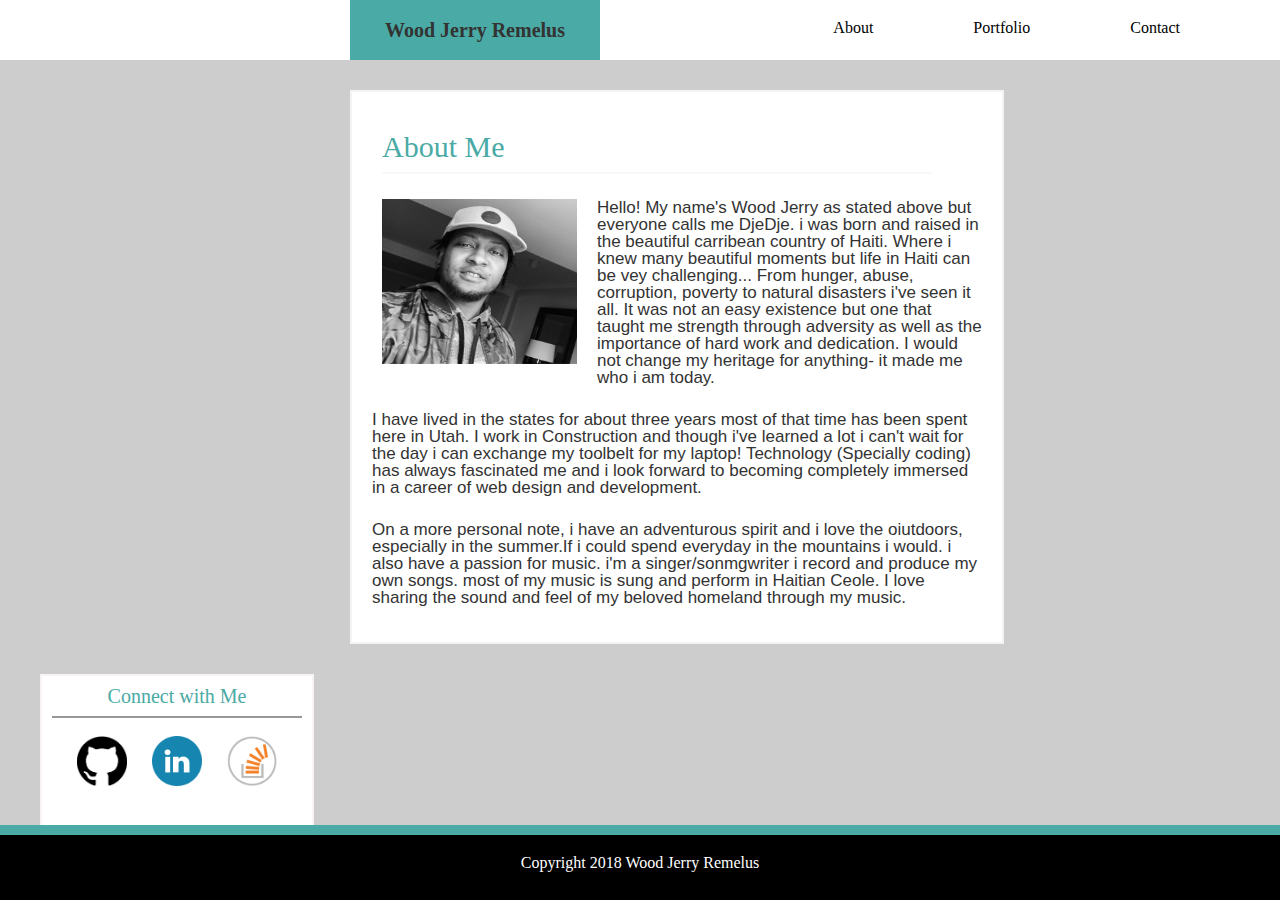
<file: index.html>
<!DOCTYPE html>

<html lang="en-us">
    
<head>
    <meta charset="UTF-8">
    <link rel="stylesheet" type="text/css" href="assets/css/style.css">
    <link rel="stylesheet" type="text/css" href="assets/css/reset.css">
    <title>Wood Jerry Remelus Student Profile</title>
</head>

<body>
    <header>
        <div class="nametag">
            <h1>Wood Jerry Remelus</h1>
        </div>
    <div class="links">
            <a class="ContactLink" href="contact.html"><h4>Contact</h4>
    </div> 
    <div class="links">
        <a class="PortfolioLink" href="portfolio.html"><h4>Portfolio</h4></a>
    </div>
    <div class="links">
        <a class="AboutLink" href="index.html"><h4>About</h4></a>  
    </div>
     </header>
    <div class="main-bio">
            <div class="Contact-Me">
                <h4 class="title">About Me</h4>
            </div>
        <img class="profilepic" src="assets/images/22104536_1446560005457934_332179618807405279_o.jpg" alt="ProfilePic" height="100" width="100">
        <p class="bio">
            Hello! My name's Wood Jerry as stated above but everyone calls me DjeDje. i was born and raised in the beautiful carribean country 
            of Haiti. Where i knew many beautiful moments but life in Haiti can be vey challenging... From hunger, abuse, corruption, poverty to
            natural disasters i've seen it all. It was not an easy existence but one that taught me strength through adversity as well as the 
            importance of hard work and dedication. I would not change my heritage for anything- it made me who i am today.
        </p>
        <p class="bio">
            I have lived in the states for about three years most of that time has been spent here in Utah. I work in Construction and though i've
            learned a lot i can't wait for the day i can exchange my toolbelt for my laptop! Technology (Specially coding) has always fascinated me 
            and i look forward to becoming completely immersed in a career of web design and development.
        </p>
        <p class="bio">
            On a more personal note, i have an adventurous spirit and i love the oiutdoors, especially in the summer.If i could spend everyday in 
            the mountains i would. i also have a passion for music. i'm a singer/sonmgwriter i record and produce my own songs. most of my music 
            is sung and perform in Haitian Ceole. I love sharing the sound and feel of my beloved homeland through my music.
        </p>
    </div>

    <div class="connect">
        <div class="connect-with-me">
        <h4>
            Connect with Me
        </h4>
    <div>
        <a href="https://github.com/DrWood89" target="_blank"><img class="icons" src="assets/images/github_circle.png" alt="Githublogo" height="20" width="20"></a>
        <a href="https://www.linkedin.com/in/wood-jerry-remelus-197846149/" target="_blank"><img class="icons" src="assets/images/linkedin_circle-128.png" alt="Linkedinlogo" height="20" width="20"></a>
        <a href="https://stackoverflow.com/users/9251481/wood-jerry-remelus?tab=profile" target="_blank"><img class="icons" src="assets/images/stackoverflow-128.png" alt="Stacklogo" height="20" width="20"></a>
    </div>
</div>
</div>
<footer class="clearfix">
    <div class="foottag">
       <small>Copyright 2018 Wood Jerry Remelus</small>
    </div>
</footer>
</body>

</html>
</file>
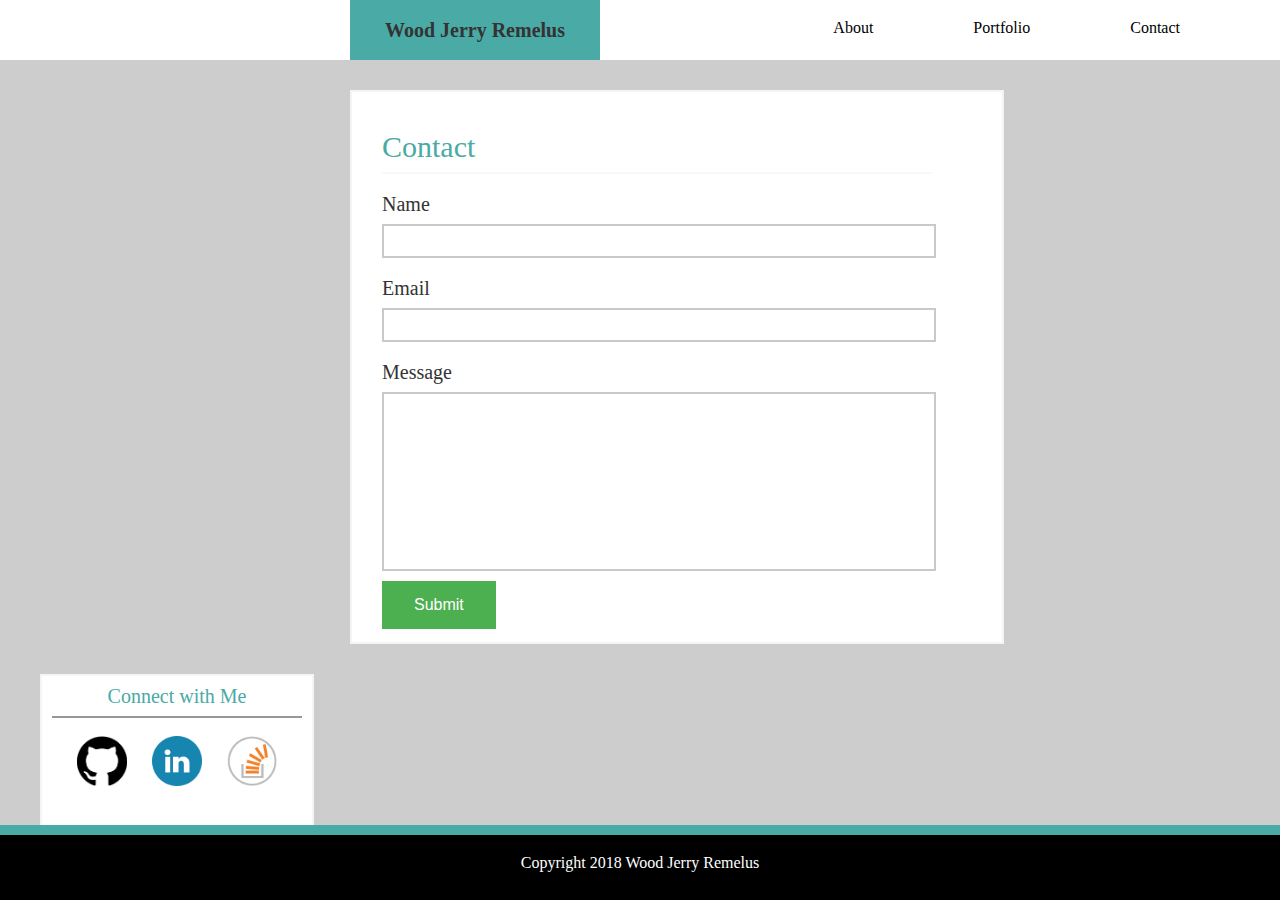
<file: contact.html>
<!DOCTYPE html>

<html lang="en-us">
    
<head>
    <meta charset="UTF-8">
    <link rel="stylesheet" type="text/css" href="assets/css/style.css">
    <link rel="stylesheet" type="text/css" href="assets/css/reset.css">
    <title>Wood Jerry Remelus Student Profile</title>
</head>

<body>
    <header>
        <div class="nametag">
            <h1>Wood Jerry Remelus</h1>
        </div>
        <div class="links">
            <a class="ContactLink" href="contact.html"><h4>Contact</h4>
    </div> 
    <div class="links">
        <a class="PortfolioLink" href="portfolio.html"><h4>Portfolio</h4></a>
    </div>
    <div class="links">
        <a class="AboutLink" href="index.html"><h4>About</h4></a>  
    </div>
    </header>
    
<div class="main-bio">
    <div class="Contact-Me">
        <h4 class="title">Contact </h4>
</div>

<p class="name-title">Name</p>
<div class="box1"></div>

<p class="name-title">Email</p>
<div class="box2"></div>

<p class="name-title">Message</p>
<div class="box3"></div>

<button type="button">Submit</button>

</div>

    <div class="connect">
        <div class="connect-with-me">
        <h4>
            Connect with Me
        </h4>
    
    <div>
       <a href="https://github.com/DrWood89" target="_blank"><img class="icons" src="assets/images/github_circle.png" alt="Githublogo" height="20" width="20"></a>
       <a href="https://www.linkedin.com/in/wood-jerry-remelus-197846149/" target="_blank"><img class="icons" src="assets/images/linkedin_circle-128.png" alt="Linkedinlogo" height="20" width="20"></a>
       <a href="https://stackoverflow.com/users/9251481/wood-jerry-remelus?tab=profile" target="_blank"><img class="icons" src="assets/images/stackoverflow-128.png" alt="Stacklogo" height="20" width="20"></a>
    </div>
    </div>
</div>
<footer class="clearfix">
    <div class="foottag">
       <small>Copyright 2018 Wood Jerry Remelus</small>
    </div>
</footer>
</body>

</html>
</file>
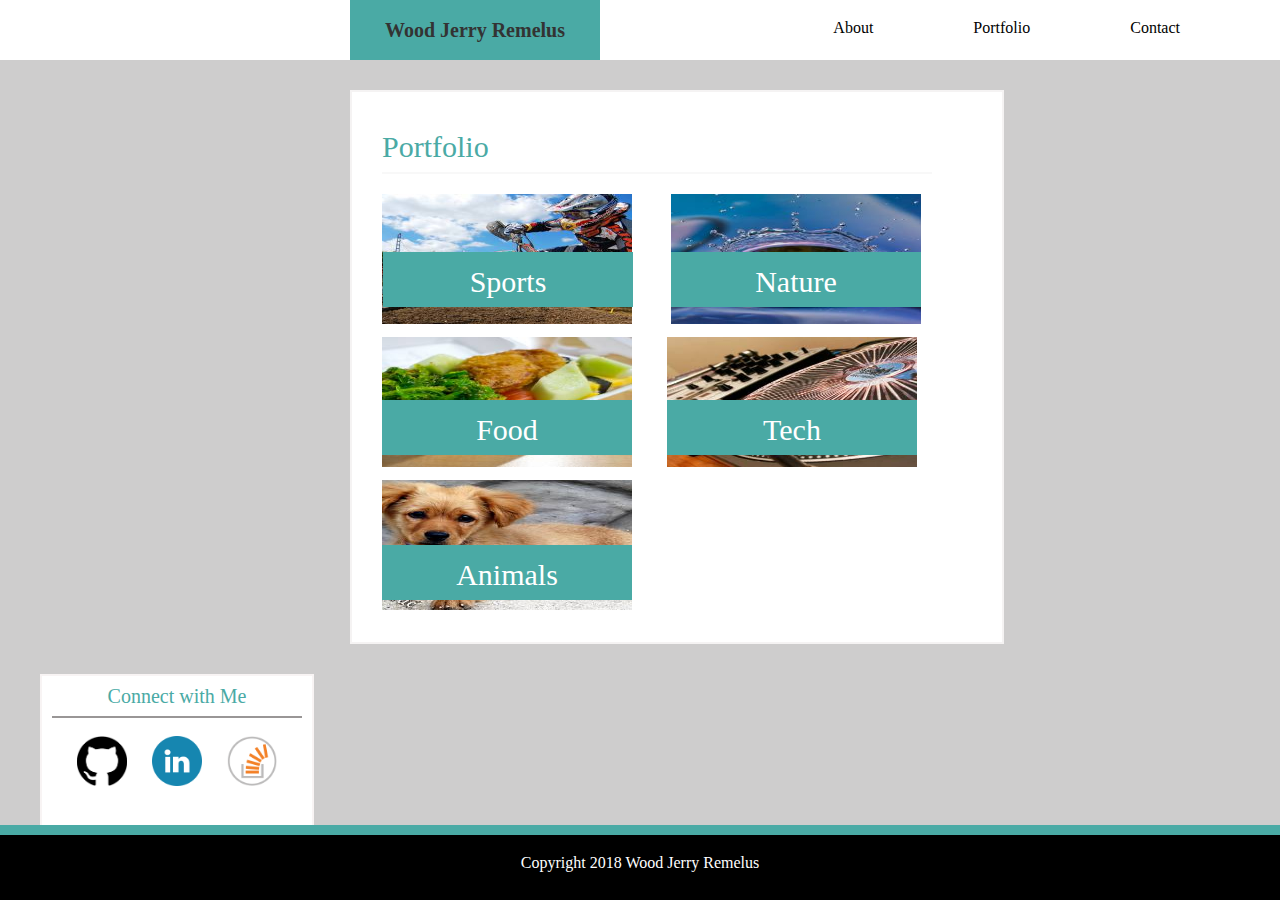
<file: portfolio.html>
<!DOCTYPE html>

<html lang="en-us">
    
<head>
    <meta charset="UTF-8">
    <link rel="stylesheet" type="text/css" href="assets/css/style.css">
    <link rel="stylesheet" type="text/css" href="assets/css/reset.css">
    <title>Wood Jerry Remelus Student Profile</title>
</head>

<body>
            
    <header>
        <div class="nametag">
            <h1>Wood Jerry Remelus</h1>
        </div>
        <div class="links">
            <a class="ContactLink" href="contact.html"><h4>Contact</h4>
    </div> 
    <div class="links">
        <a class="PortfolioLink" href="portfolio.html"><h4>Portfolio</h4></a>
    </div>
    <div class="links">
        <a class="AboutLink" href="index.html"><h4>About</h4></a>  
    </div>
    </header>
    
   <div class="main-bio">
       <div class="Contact-Me">
           <div class="title"><h4>Portfolio</h4></div>
    <div class="images">
    <div class="container">
    <img class="image1" src="assets/images/sports.jpeg" alt="SportPic">
    <div class="text-block1">
        <h2>Sports</h2>
    </div>
    
      <img class="image2" src="assets/images/nature.jpeg" alt="NaturePic">
    <div class="text-block2">
        <h2>Nature</h2>
        </div>
        </div>
    
    <img class="image3" src="assets/images/food.jpeg" alt="FoodPic">
    <div class="text-block3">
        <h2>Food</h2>
        </div>
        </div>

    <img class="image4" src="assets/images/technics.jpeg" alt="TechPic">
    <div class="text-block4">
        <h2>Tech</h2>
        </div>
    </div>
    
    
    <img class="image5" src="assets/images/animals.jpeg" alt="AnimalPic">
    <div class="text-block5">
        <h2>Animals</h2>
        </div>
    </div>

</div>
</div>
</div>
<div class="connect">
        <div class="connect-with-me">
        <h4>
            Connect with Me
        </h4>
    <div>
        <a href="https://github.com/DrWood89" target="_blank"><img class="icons" src="assets/images/github_circle.png" alt="Githublogo" height="20" width="20"></a>
        <a href="https://www.linkedin.com/in/wood-jerry-remelus-197846149/" target="_blank"><img class="icons" src="assets/images/linkedin_circle-128.png" alt="Linkedinlogo" height="20" width="20"></a>
        <a href="https://stackoverflow.com/users/9251481/wood-jerry-remelus?tab=profile" target="_blank"><img class="icons" src="assets/images/stackoverflow-128.png" alt="Stacklogo" height="20" width="20"></a>
    </div>
</div>
</div>
<footer class="clearfix">
    <div class="foottag">
       <small>Copyright 2018 Wood Jerry Remelus</small>
    </div>
</footer>
</body>

</html>
</file>
<file: assets/css/style.css>
body {
    width: 100%; 
    min-width: 960px;
    font-family: Georgia, "Times New Roman", Times, serif;
    line-height: 150%;
    color: #333;
    background: #cecdcd;
}

.content {
    background: #f8f8f8;
}
  
header {
    position: relative;
    background: #ffffff;
    height: 60px;
    display: inline-block;
  }

.nametag {
    font-size: 20px;
    font-weight: bold;
    font-family: 'Georgia', Times, Times New Roman, serif;
    text-align: center;
    background-color: #4aaaa5;
    height: 40px;
    width: 250px;
    margin: 0px 20px 20px 350px;
    padding-top: 20px;
    display: inline-block;
  }

.links {
      padding-right: 60px;
      margin-right: 40px;
      float: right;
      margin-top: 20px;
      text-decoration: none;
  }

.About {
    width: 580px;
    background-color: white;
    margin-left: 15px;
    margin-top: 20px;
    padding-top: 20px;
    padding-bottom: 10px;
    padding-left: 5px;
    display: inline-block;
}

.title {
    font-size: 30px;
    color: #4aaaa5;
    width: 550px;
    height: 40px;
    border-bottom: 2px solid rgb(248, 248, 248); 
    margin-left: 25px;
    margin-top: 20px;
    font-size: 30px;
    margin-left: 30px;
    padding-top: 20px;
    padding-bottom: 0px;
    font-family: ''Arial', 'Helvetica Neue', Helvetica, sans-serif;
}

.name-title {
    font-size: 20px;
    margin-left: 30px;
    margin-top: 20px;
}

.bio {
    font-family: 'Arial', 'Helvetica Neue', Helvetica, sans-serif;
    font-size: 17px;
    padding-right: 20px;
}

.box1 {
    width: 550px;
    height: 30px;
    border: 2px solid rgb(202, 200, 200);
    margin-left: 30px;
    margin-top: 10px;
}

.box2 {
    width: 550px;
    height: 30px;
    border: 2px solid rgb(202, 200, 200);
    margin-left: 30px;
    margin-top: 10px;
}

.box3 {
    width: 550px;
    height: 175px;
    border: 2px solid rgb(202, 200, 200);
    margin-left: 30px;
    margin-top: 10px;
}

button {
    background-color: #4CAF50;
    border: none;
    color: white;
    padding: 15px 32px 15px;
    text-align: center;
    text-decoration: none;
    display: inline-block;
    font-size: 16px;
    margin-top: 10px;
    margin-left: 30px;
}

.profilepic {
    padding-left: 30px;
    padding-top: 25px;
    padding-right: 20px;
    padding-bottom: 20px;
    width: 30%;
    height: 30%;
    float:left;
}

.bio {
    padding-top: 25px;
    padding-left: 20px;
}

.main-bio {
    border: 2px solid rgb(245, 243, 243);
    width: 650px;
    height: 550px;
    background-color: #ffffff;
    margin-left: 350px;
    margin-top: 30px;
    float: left;
}

.connect {
    margin-top: 30px;
    width: 270px;
    height: 150px;
    text-align: center;
    font-size: 20px;
    color: #4aaaa5;
    float: left;
    background: white;
    border: 2px solid rgb(248, 244, 244);
    margin-left: 40px;
}

.connect-with-me {
    width: 250px;
    height: 30px;
    margin-left: 10px;
    border-bottom: 2px solid rgb(153, 150, 150);
    margin-top: 10px;
    margin-bottom: 5px;
}

.container {
    position: relative;
}

.text-block1 {
    position: absolute;
    width: 250px;
    height: 25px;
    bottom: 20px;
    background-color: #4aaaa5;
    color: white;
    margin-left: 31px;
    padding-top: 15px;
    padding-bottom: 15px;
    text-align: center;
    font-size: 30px;
}


.text-block2 {
    position: absolute;
    width: 250px;
    height: 25px;
    bottom: 20px;
    background-color: #4aaaa5;
    color: white;
    margin-left: 319px;
    padding-top: 15px;
    padding-bottom: 15px;
    text-align: center;
    font-size: 30px;
}

.text-block3 {
    position: absolute;
    width: 250px;
    height: 25px;
    top: 400px;
    background-color: #4aaaa5;
    color: white;
    margin-left: 30px;
     padding-top: 15px;
    padding-bottom: 15px;
    text-align: center;
    font-size: 30px;
}

.text-block4 {
    position: absolute;
    width: 250px;
    height: 25px;
    top: 400px;
    background-color: #4aaaa5;
    color: white;
    margin-left: 315px;
    padding-top: 15px;
    padding-bottom: 15px;
    text-align: center;
    font-size: 30px;
}

.text-block5 {
    position: absolute;
    width: 250px;
    height: 25px;
    top: 545px;
    background-color: #4aaaa5;
    color: white;
    margin-left: 30px;
    padding-top: 15px;
    padding-bottom: 15px;
    text-align: center;
    font-size: 30px;
}

.image1 {
  height: 130px;
    margin-left: 30px;
    margin-top: 20px;
    margin-right: 15px;
    width: 250px;
}
.image2 {
    height: 130px;
      margin-left: 20px;
      margin-top: 20px;
      margin-right: 15px;
      width: 250px;
  }

  .image3 {
    height: 130px;
      margin-left: 30px;
      margin-top: 10px;
      margin-right: 15px;
      width: 250px;
      float: left;
  }

  .image4 {
    height: 130px;
      margin-left: 20px;
      margin-top: 10px;
      margin-right: 15px;
      width: 250px;
  }

  .image5 {
    height: 130px;
      margin-left: 30px;
      margin-top: 10px;
      margin-right: 15px;
      width: 250px;
  }

.icons {
    padding-top: 30px;
    padding-right: 10px;
    padding-left: 10px;
    width: 50px;
    height: 50px;
}

.AboutLink {
    text-decoration: none;
    color: black;
}

.ContactLink {
    text-decoration: none;
    color: black;
}

.PortfolioLink {
    text-decoration: none;
    color: black;
}

footer {
    position: fixed;
    left:0;
    bottom: 0;
    height: 75px;
    width: 100%;
    background-color: #4aaaa5;
    color: white;
    text-align: center;
}

.clearfix::after {
    content: "";
    display: block;
    clear: both;
}

.foottag {
    position: relative;
    left:0;
    bottom: 0;
    margin-top: 10px;
    padding-top: 20px;
    height: 60px;
    width: 100%;
    background-color: black;
    color: white;
    text-align: center;
}
</file>
